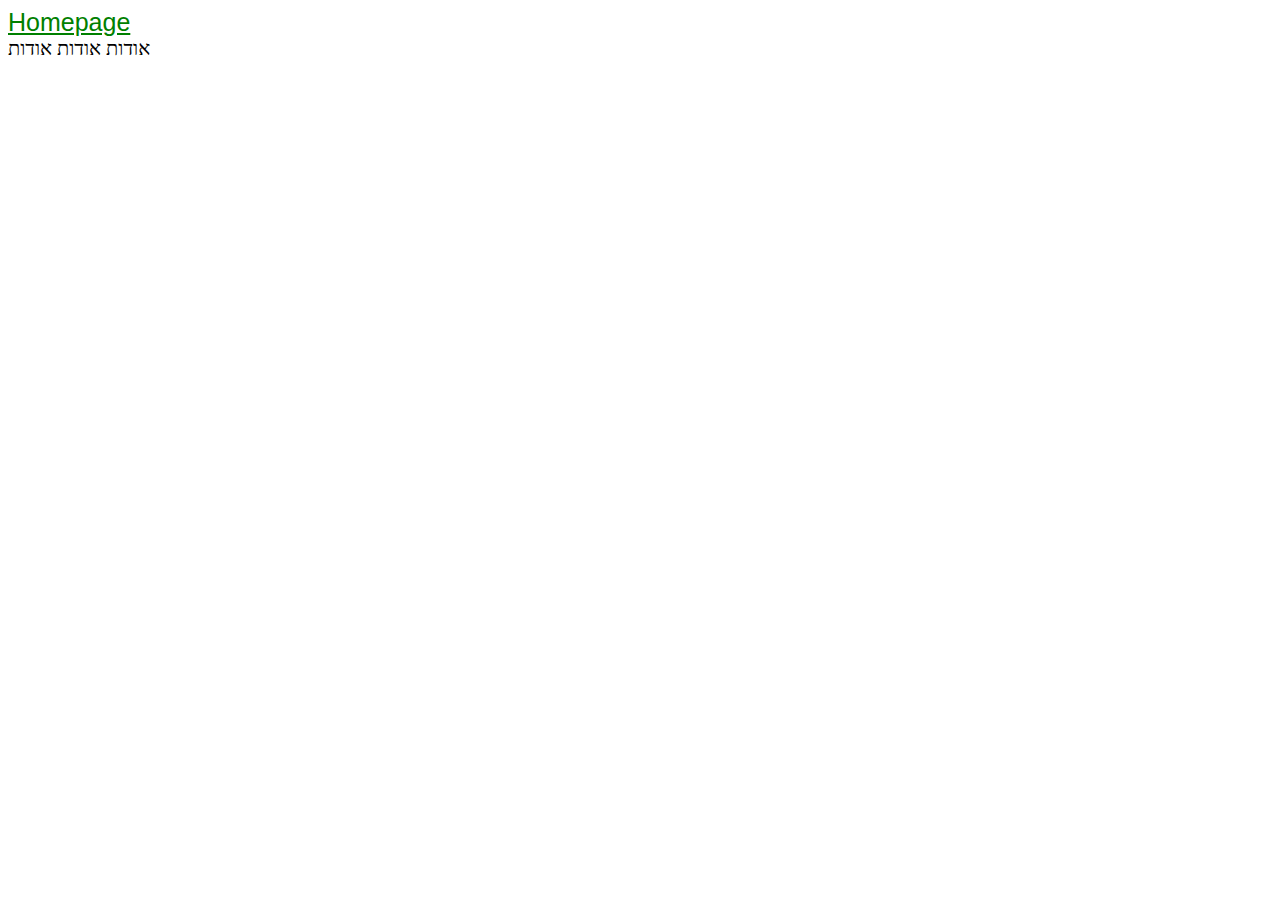
<file: about.html>
<!DOCTYPE html>
<html lang="en">
  <head>
    <meta charset="UTF-8" />
    <meta name="viewport" content="width=device-width, initial-scale=1.0" />
    <title>Document</title>
    <link rel="stylesheet" href="style.css" />
  </head>
  <body>
    <a href="index.html">Homepage</a>
    <div>אודות אודות אודות</div>
  </body>
</html>
</file>
<file: style.css>
a {
  font-size: 25px;
  color: green;
  font-family: "Franklin Gothic Medium", "Arial Narrow", Arial, sans-serif;
}

a:hover {
  color: blue;
}

a.big-link {
  font-size: 35px;
}

a.small-link {
  font-size: 15px;
}

div {
  font-size: 20px;
}

.story:first-letter {
  font-size: 100px;
}

div:hover {
  color: blue;
  font-size: 25px;
}

.box {
  width: 50px;
  height: 50px;
  background-color: aquamarine;
}

.box:hover {
  background-color: red;
}
</file>
